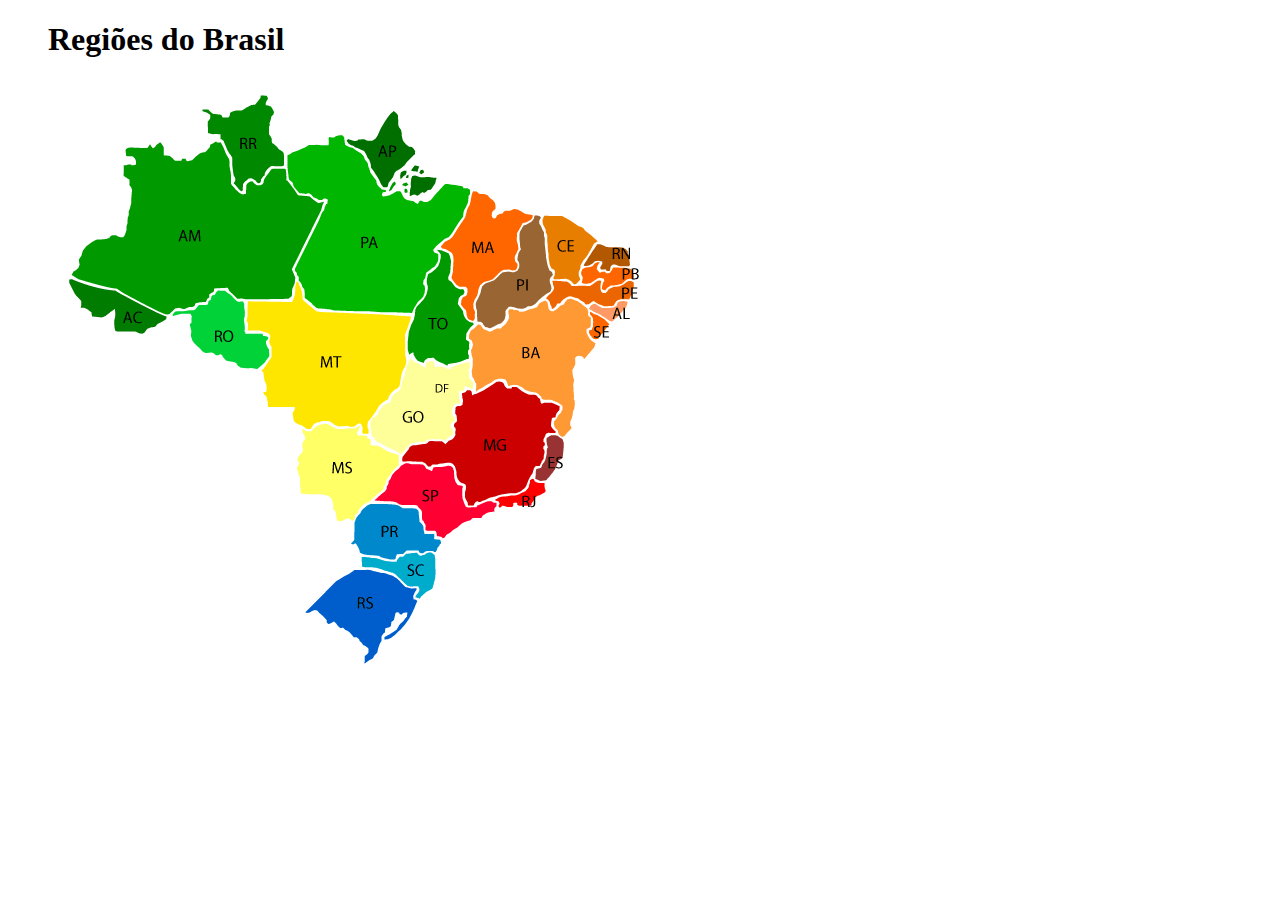
<file: brasil/index.html>
<!DOCTYPE html>
  <html>
    <head>
      <title>Regiões do Brasil</title>

      <meta charset="utf-8">
      <meta name="keyword" content="Regiões, Brasil">
      <meta name="description" content="Regiões do Brasil e sua demarcação">
      <meta name="author" content="Lucas Siqueira Fernandes e João Victor Leite">
    </head>

    <body>
      <figure>
        <figcaption><h1>Regiões do Brasil</h1></figcaption>
        <img src="Brasil.gif" alt="" usemap="#map" />
      </figure>


      <map name="map">

            <area shape="poly" coords="517, 356, 525, 348, 527, 279, 543, 276, 581, 225, 592, 202, 581,
            168, 514, 137, 426, 114, 395, 169, 409, 207, 430, 243, 423, 303, 463, 303, 507, 322"
            href="https://pt.wikipedia.org/wiki/Regi%C3%B5es_do_Brasil#Nordeste" title="Nordeste" alt="Nordeste"/>



            <area shape="poly" coords="397, 454, 490, 423, 517, 379, 514, 361, 500, 344, 509, 329, 446,
            304, 417, 314, 406, 357, 354, 370, 325, 422, 373, 429, 377, 449"
            href="https://pt.wikipedia.org/wiki/Regi%C3%B5es_do_Brasil#Sudeste" title="Sudeste" alt="Sudeste"/>



            <area shape="poly" coords="259, 530, 306, 490, 317, 483, 309, 466, 299, 463, 305, 458, 314,
            428, 351, 423, 367, 429, 375, 453, 387, 457, 396, 464, 386, 473, 386, 507, 368, 519, 353, 548, 318, 584, 317, 565"
            href="https://pt.wikipedia.org/wiki/Regi%C3%B5es_do_Brasil#Sul" title="Sul" alt="Sul"/>




            <area shape="poly" coords="219, 301, 221, 322, 248, 336, 259,
            350, 254, 412, 282, 419, 290, 441, 306, 440, 351, 383, 364, 359, 403, 354,
            421, 288, 362, 283, 361, 241, 266, 235, 252, 208, 249, 227, 205, 223, 204, 247, 225, 251"
            href="https://pt.wikipedia.org/wiki/Regi%C3%B5es_do_Brasil#Centro-Oeste" title="Centro-Oeste" alt="Centro-Oeste"/>




            <area shape="poly" coords="21, 205, 49, 238, 67, 228, 70, 248, 96, 253, 120, 236, 127,
            227, 144, 236, 147, 262, 165, 277, 172, 273, 192, 287, 218, 289, 221, 271, 218, 254, 198,
            251, 197, 227, 198, 217, 245, 220, 247, 196, 266, 228, 364, 233, 376, 213, 371, 202, 391,
            184, 387, 173, 424, 119, 385, 169, 361, 264, 372, 283, 421, 279, 419, 254, 426, 242, 412,
            232, 411, 216, 416, 213, 404, 190, 397, 174, 403, 152, 425, 112, 399, 106, 382, 121, 390,
            100, 366, 98, 378, 92, 365, 68, 349, 54, 348, 33, 326, 59, 301, 62, 292, 55, 281, 58, 281,
            64, 263, 66, 236, 75, 223, 58, 223, 34, 218, 17, 183, 34, 154, 29, 161, 53, 173, 61, 137, 79,
            117, 72, 115, 64, 106, 69, 102, 66, 80, 69, 78, 76, 86, 80, 88, 88, 76, 88, 77, 98, 86, 106, 77,
            158, 67, 156, 43, 165"
            href="https://pt.wikipedia.org/wiki/Regi%C3%B5es_do_Brasil#Norte" title="Norte" alt="Norte"/>


      </map>
    </body>

  </html>
</file>
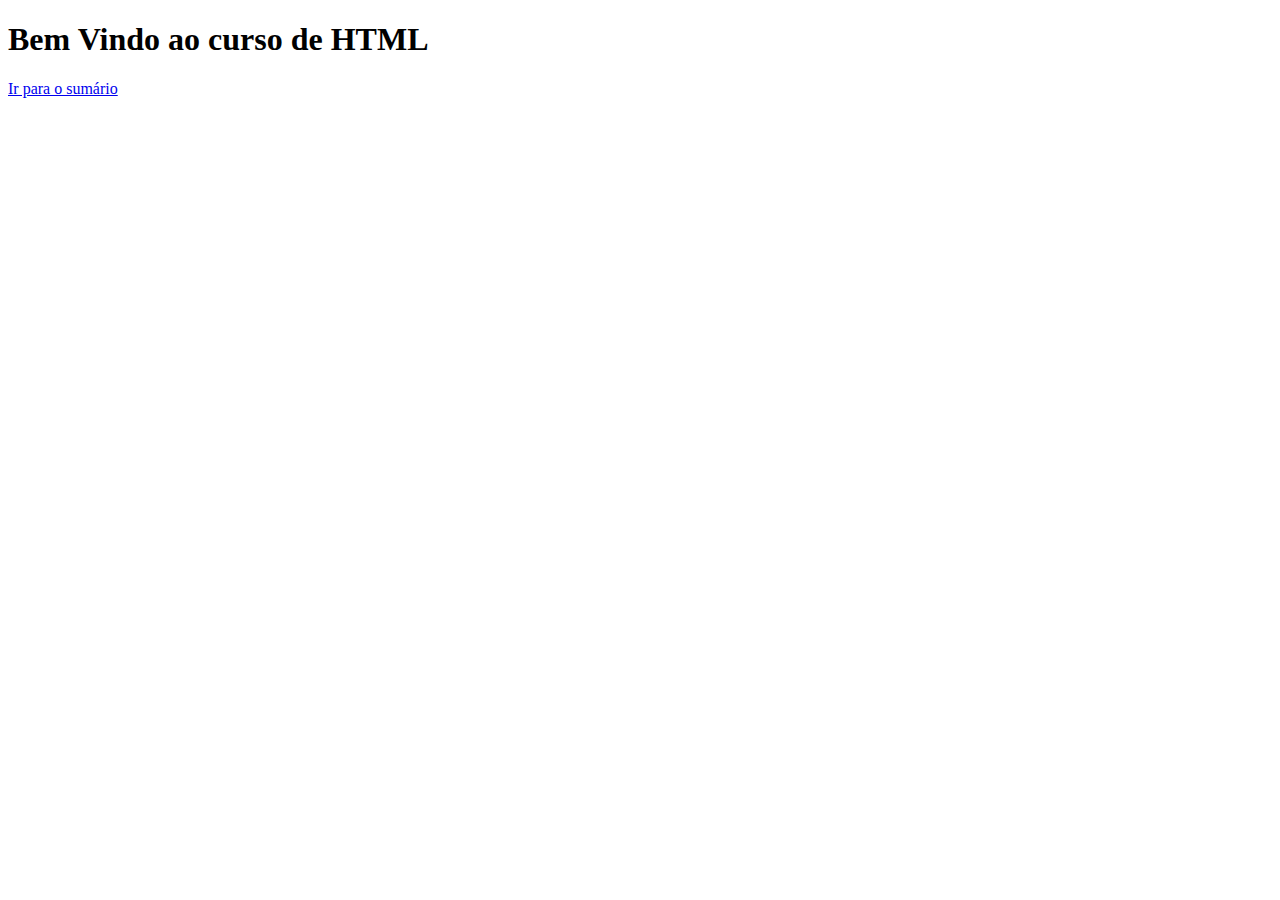
<file: curso/Index.html>
<!DOCTYPE html>
<html lang = "pt-br">
  <head>
    <meta charset="UTF-8" />

    <title>Index</title>
  </head>

  <body>

    <h1>Bem Vindo ao curso de HTML</h1>
    <a href="sumario.html">Ir para o sumário </a>

  </body>
</html>
</file>
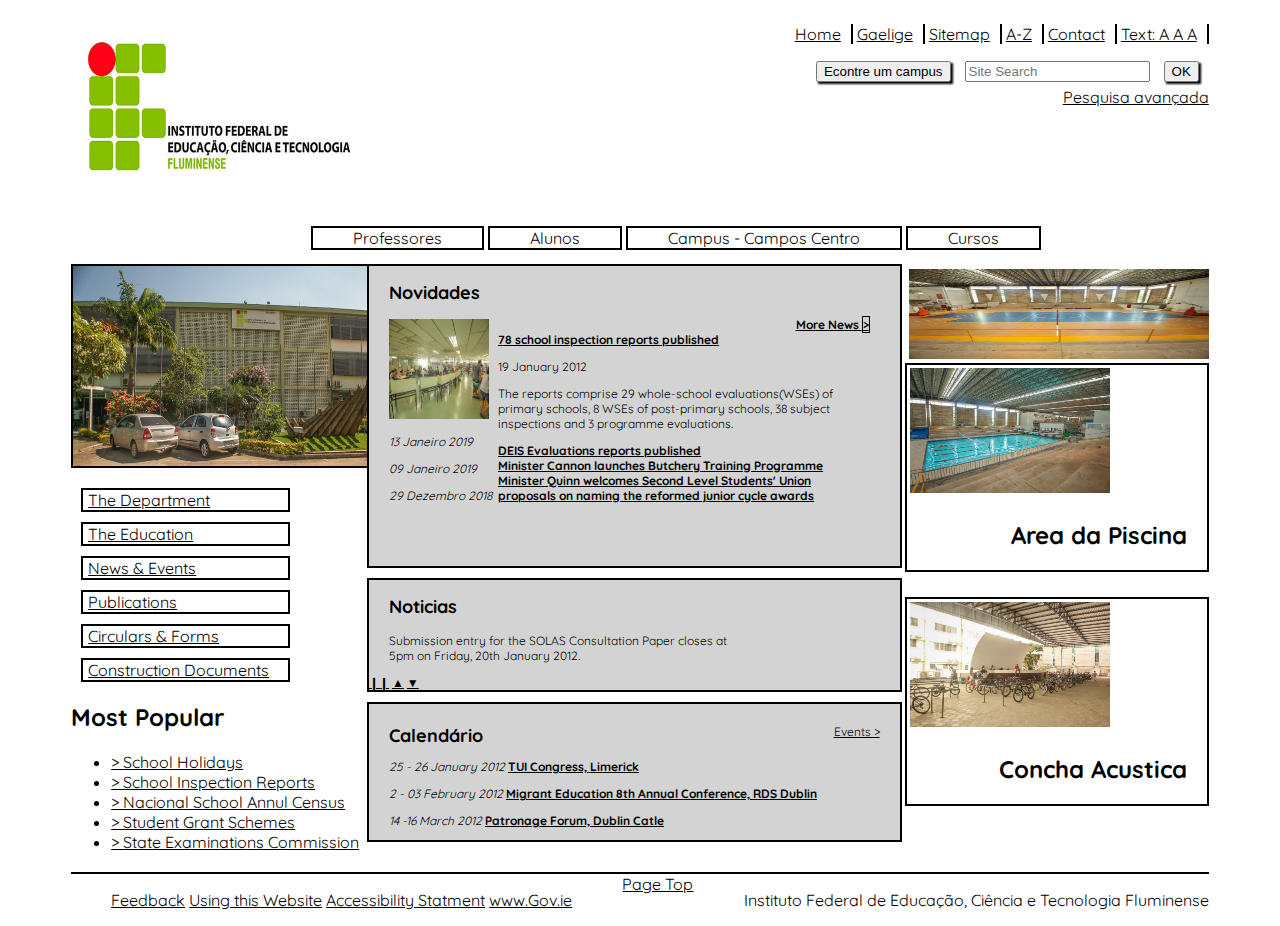
<file: P1/index.html>
<!DOCTYPE html>
<html lang="pt-br">

<head>
  <meta charset="utf-8">
  <title> Department of Education And Skills </title>
    <link rel="stylesheet" type="text/css" href="index.css">
    <link href="https://fonts.googleapis.com/css?family=Quicksand" rel="stylesheet">
</head>

<body>
  <div class="espaçamento">

  <header>
  <!-- Cabeçalho -->
  <div class="header_img">
    <img src="img_1.jpg" alt="Primeira_img"/>
  </div>


    <div class="header_pesquisa">
      <div class="header_lista_2">
    <ul>
      <li><a href="#">Home</a></li>
      <li><a href="#">Gaelige</a></li>
      <li><a href="#">Sitemap</a></li>
      <li><a href="#">A-Z</a></li>
      <li><a href="#">Contact</a></li>
      <li><a href="#">Text: A A A</a></li>
    </ul>
    </div>
    <br>
      <div class="header_school">
      <button>Econtre um campus</button>
      <input type="text"  name="escola" placeholder="Site Search"/>
      <button>OK</button>
      </div>
      <br>
      <a class="header_avançada" href="#">Pesquisa avançada</a>
  </div>
  <div class="header_lista_1">
    <ul>
      <li><a href="#">Professores</a></li>
      <li><a href="#">Alunos</a></li>
      <li><a href="#">Campus - Campos Centro</a></li>
      <li><a href="#">Cursos</a></li>
    </ul>
  </div>

  

</header>

<article>
  <section>
  <!--Lado Esquerdo-->

    <img src="img_2.jpg" alt="Segunda_img"/>

    <div class="lista_section1">
    <ul>
      <li><a href="#">The Department</a></li>
      <li><a href="#">The Education </a></li>
      <li><a href="#">News & Events</a></li>
      <li><a href="#">Publications</a></li>
      <li><a href="#">Circulars & Forms</a></li>
      <li><a href="#">Construction Documents</a></li>
    </ul>
  </div>

  <h2> Most Popular </h2>
  <div class="lista_section2">
      <ul>
        <li><a href="#">> School Holidays</a></li>
        <li><a href="#">> School Inspection Reports</a></li>
        <li><a href="#">> Nacional School Annul Census</a></li>
        <li><a href="#">> Student Grant Schemes</a></li>
        <li><a href="#">> State Examinations Commission</a></li>
      </ul>
    </div>
  </section>

  <aside class="meio">
      <!--Parte do Meio-->
      <div class="whatsnew">
      <!--What's New-->
      <div class="whatsnewleft">
        <h2> Novidades </h2>
        <img src="img_6.jpg" alt"Sem_img"/>
        <p>13 Janeiro 2019</p>
        <p>09 Janeiro 2019</p>
        <p>29 Dezembro 2018</p>
      </div>

      <div class="whatsnewright">
        <a class="morenews" href="#">More News <span>></span></a>
        <br>
        <a href="#">78 school inspection reports published</a>
        <p> 19 January 2012 </p>
        <p> The reports comprise 29 whole-school evaluations(WSEs) of primary schools, 8 WSEs of post-primary schools, 38 subject inspections and 3 programme evaluations. </p>

        <a href="#">DEIS Evaluations reports published</a>
        <br>
        <a href="#">Minister Cannon launches Butchery Training Programme</a>
        <br>
        <a href="#">Minister Quinn welcomes Second Level Students' Union proposals on naming the reformed junior cycle awards</a>
      </div>
    </div>

    <div class="newsticker">
      <!--Newsticker-->
      <div class="newstickerleft">
      <h2>Noticias</h2>
      <p>Submission entry for the SOLAS Consultation Paper closes at 5pm on Friday, 20th January 2012.</p>
    </div>
    <div class="newsticker_right">
      <a href="#">❙❙</a>
      <a href="#">▲</a>
      <a href="#">▼</a>
    </div>

    </div>

    <div class="calendario">
      <!--calendario-->
      <div class="calendariocima">
        <h2>Calendário</h2>
        <a href="#">Events ></a>
      </div>

      <div class="calendariobaixo">
          <p><i>25 - 26 January 2012</i> <b><u>TUI Congress, Limerick</u></b></p>
          <p><i>2 - 03 February 2012</i> <b><u>Migrant Education 8th Annual Conference, RDS Dublin</u></b></p>
          <p><i>14 -16 March 2012</i> <b><u>Patronage Forum, Dublin Catle</u></b></p>
      </div>
    </div>

  </aside>

  <aside class="direito">
    <!--Lado Direito-->
    <div class="img1">
      <img src="img_5.jpg" alt="Sem_img2"/>
  </div>

  <div class="img2">
    <img src="img_4.jpg" alt="Sem_img3"/>
    <h2>Area da Piscina</h2>
  </div>

  <div class="img3">
    <img src="img_3.jpg" alt="Sem_img4"/>
    <h2>Concha Acustica</h2>
  </div>
  </aside>

  </article>

  <footer>
    <!--Parte inferior-->
    <ul>
      <li><a href="#">Feedback</a></li>
      <li><a href="#">Using this Website</a></li>
      <li><a href="#">Accessibility Statment</a></li>
      <li><a href="#">www.Gov.ie</a></li>
    </ul>

    <a class="top" href="#"> Page Top</a> 
    <p> Instituto Federal de Educação, Ciência e Tecnologia Fluminense </p>
  </footer>

</div>
</body>


</html>
</file>
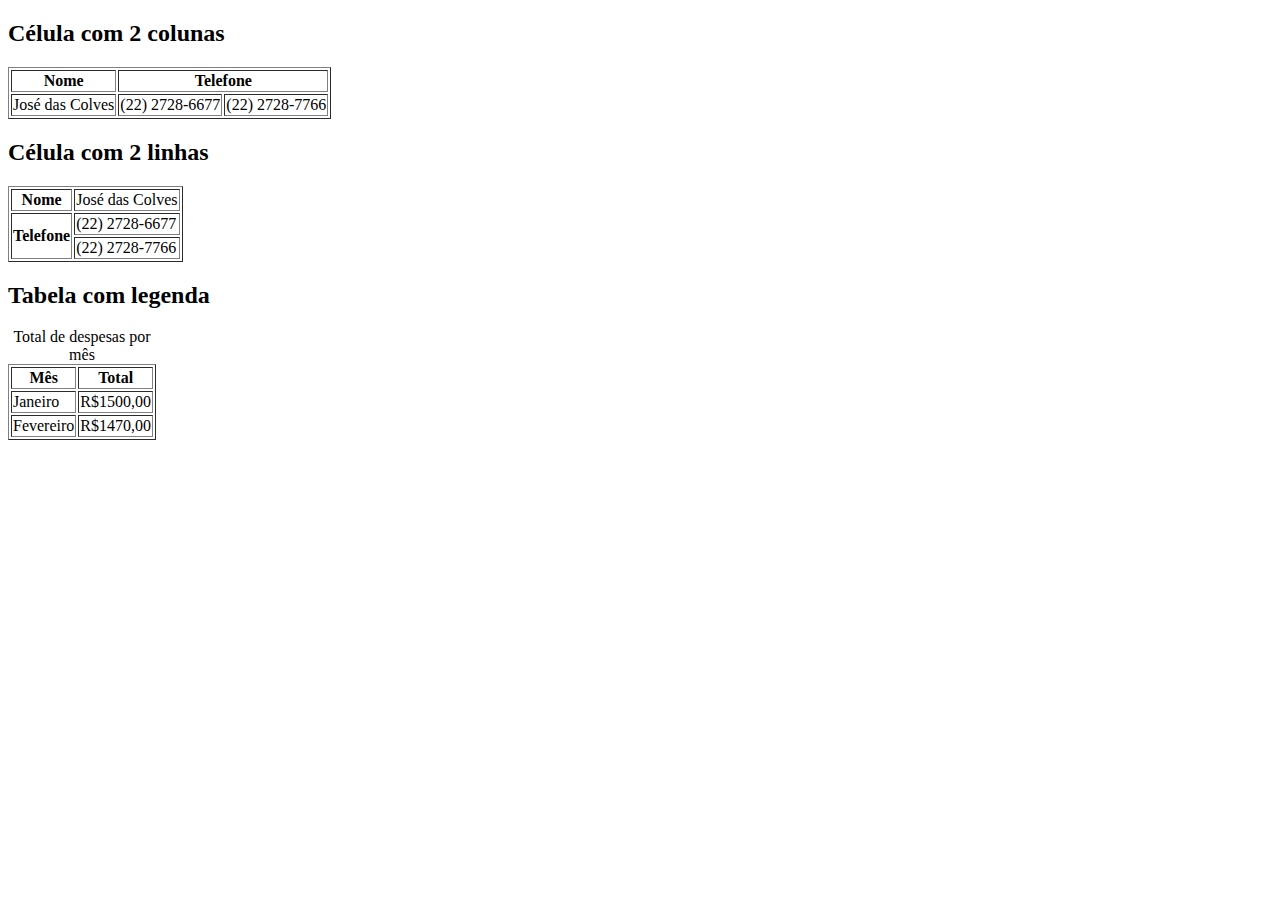
<file: Tabelas/index.html>
<!DOCTYPE html>
  <html>
    <head>
      <title>Regiões do Brasil</title>

      <meta charset="utf-8">
      <meta name="keyword" content="Regiões, Brasil">
      <meta name="description" content="Regiões do Brasil e sua demarcação">
      <meta name="author" content="Lucas Siqueira Fernandes e João Victor Leite">
    </head>

    <body>

      <h2>Célula com 2 colunas</h2>
      <table border="1">
        <tr>
          <th> Nome </th>
          <th colspan="2"> Telefone </th>
        </tr>
        <tr>
          <td> José das Colves </td>
          <td> (22) 2728-6677 </td>
          <td> (22) 2728-7766 </td>
        </tr>
      </table>

        <h2>Célula com 2 linhas</h2>
        <table border="1">
          <tr>
            <th> Nome </th>
            <td> José das Colves</td>
          </tr>
          <tr>
            <th rowspan="2"> Telefone </th>
            <td> (22) 2728-6677 </td>
          </tr>
          <tr>
            <td> (22) 2728-7766 </td>
          </tr>
        </table>

        <h2>Tabela com legenda</h2>
        <table border="1">
          <caption> Total de despesas por mês </caption>
          <tr>
            <th> Mês </th>
            <th> Total </th>
          </tr>
          <tr>
            <td> Janeiro </td>
            <td> R$1500,00 </td>
          </tr>
          <tr>
            <td> Fevereiro </td>
            <td> R$1470,00 </td>
          </tr>
        </table>



    </body>

  </html>
</file>
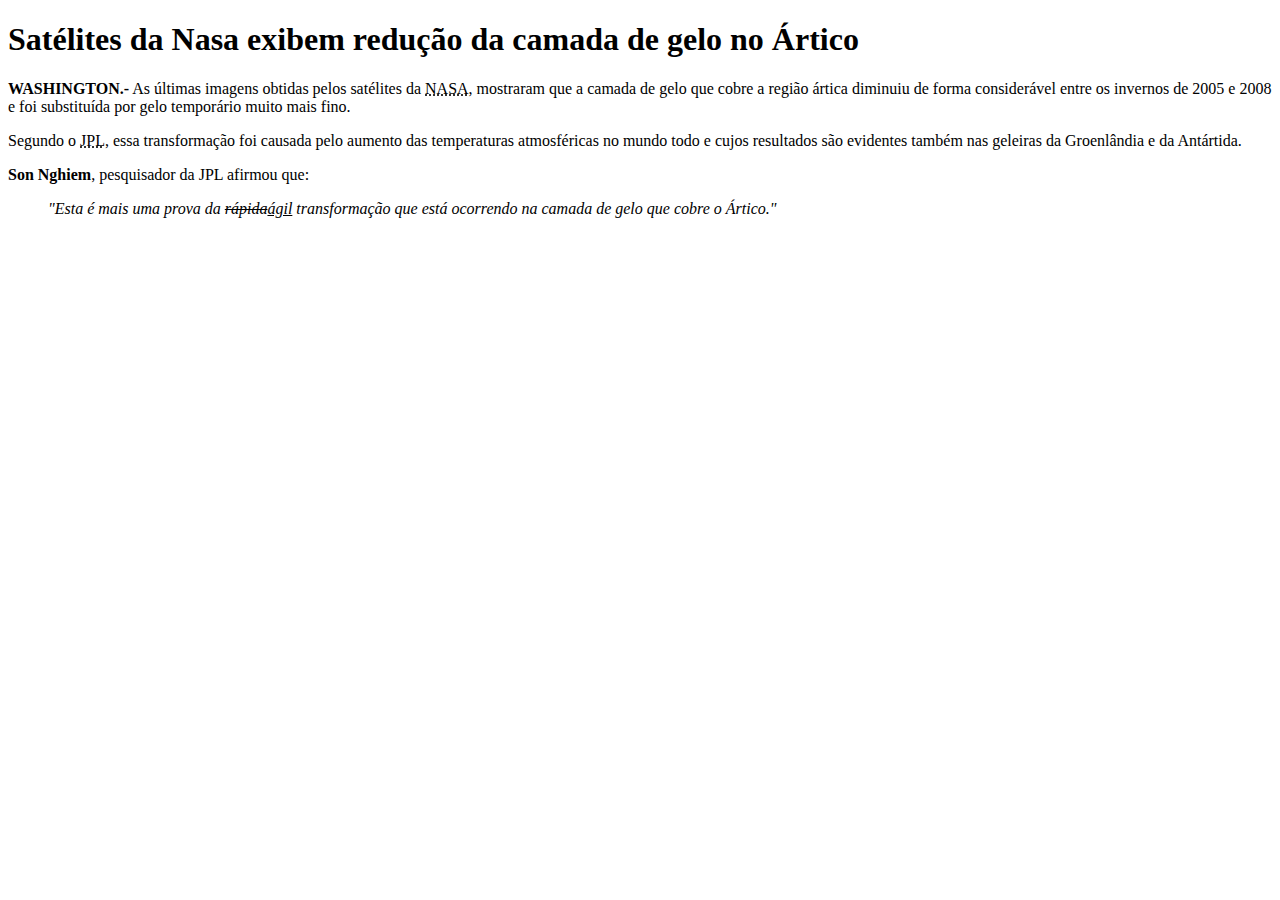
<file: Pagina.html>
<!DOCTYPE html>
<html lang = "pt-br">
<head>
<meta charset = "utf-8">
<meta  name= "keywords" content="Nasa, Satélites, JPL">
<meta  name= "description" content="Estudo sobre a redução da camada de gelo no Ártico">
<meta  name= "author" content="João Leite">

<title> Teste </title>
</head>

<body>
<h1> Satélites da Nasa exibem redução da camada de gelo no Ártico</h1>


<p><b>WASHINGTON.-</b> As últimas imagens obtidas pelos satélites da <abbr title="National Aeronautics and Space Administration">NASA</abbr>,
  mostraram que a camada de gelo que cobre a região ártica diminuiu de forma
  considerável entre os invernos de 2005 e 2008 e foi substituída por gelo temporário muito mais fino.</p>

<p>Segundo o <abbr title="Jet Propulsion Laboratory">JPL</abbr>, essa transformação foi causada pelo aumento das temperaturas atmosféricas no mundo todo e
  cujos resultados são evidentes também nas geleiras da Groenlândia e da Antártida.</p>

 <p><b>Son Nghiem</b>, pesquisador da JPL afirmou que:</p>

    <p><blockquote><em>"Esta é mais uma prova da <del>rápida</del><ins>ágil</ins> transformação que está ocorrendo na camada de gelo que cobre o Ártico."</em></blockquote</p>

</body>
</html>
</file>
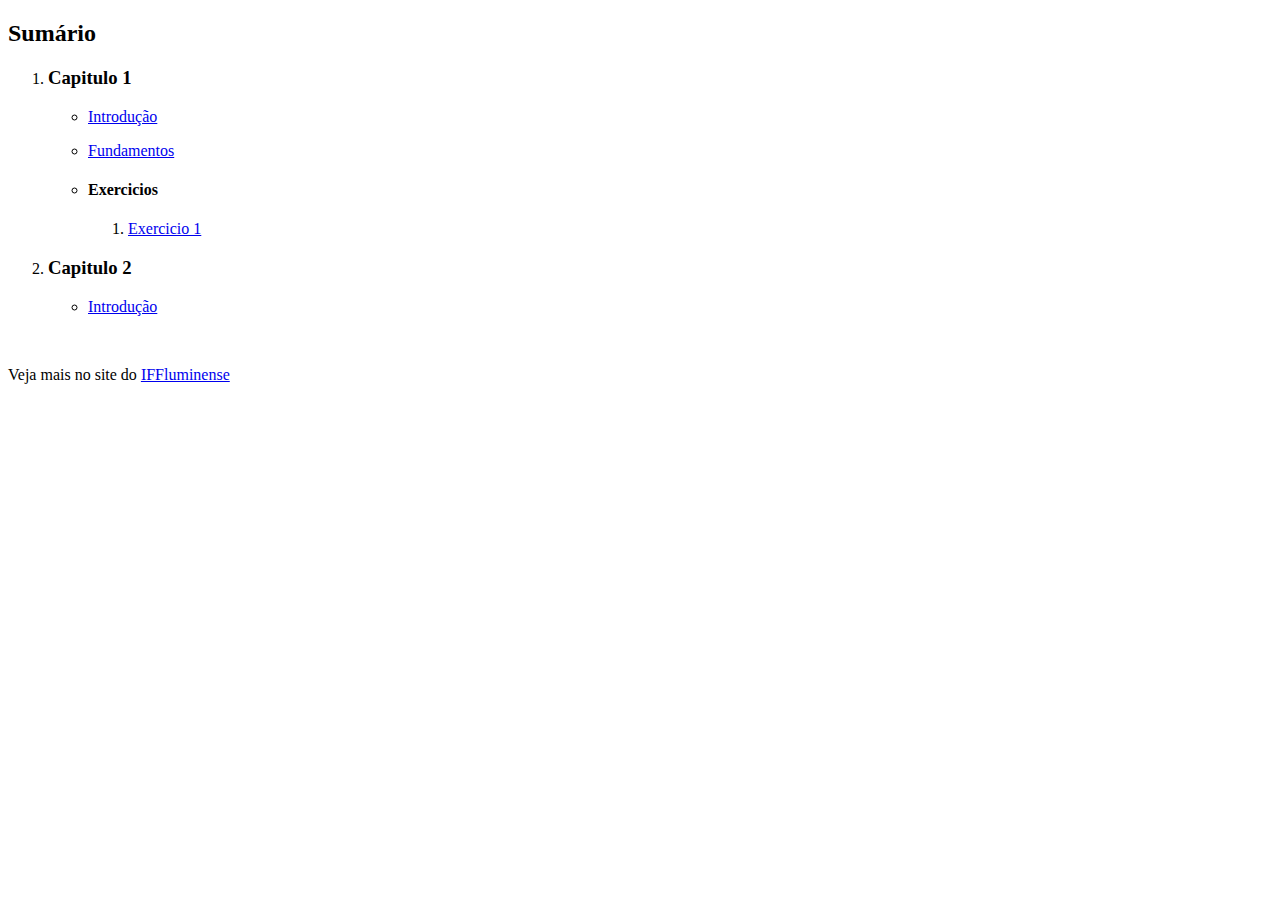
<file: curso/sumario.html>
<!DOCTYPE html>
<html lang = "pt-br">
  <head>
  <meta charset="UTF-8" />

  <title>Sumário</title>
  </head>

  <body>

  <h2>Sumário</h2>

    <ol>
      <li><h3>Capitulo 1</h3></li>

      <ul>
          <li>
            <p>
              <a href="capitulo1/introducao.html">Introdução</a>
            </p>
          </li>

          <li>
            <p>
              <a href="capitulo1/fundamentos.html">Fundamentos</a>
            </p>
          </li>

          <li>
            <h4>Exercicios</h4>
          </li>

          <ol>
            <li>
              <p>
                <a href="capitulo1/exercicios/ex1.html">Exercicio 1</a>
              </p>
            </li>
          </ol>
      </ul>

          <li>
            <h3>Capitulo 2</h3>
          </li>
      <ul>
          <li>
            <p>
              <a href="capitulo2/introducao.html">Introdução</a>
            </p>
          </li>
      </ul>

    </ol>

    <br /> <p> Veja mais no site do <a href="http://portal1.iff.edu.br/">IFFluminense</a> </p>

  </body>
</html>
</file>
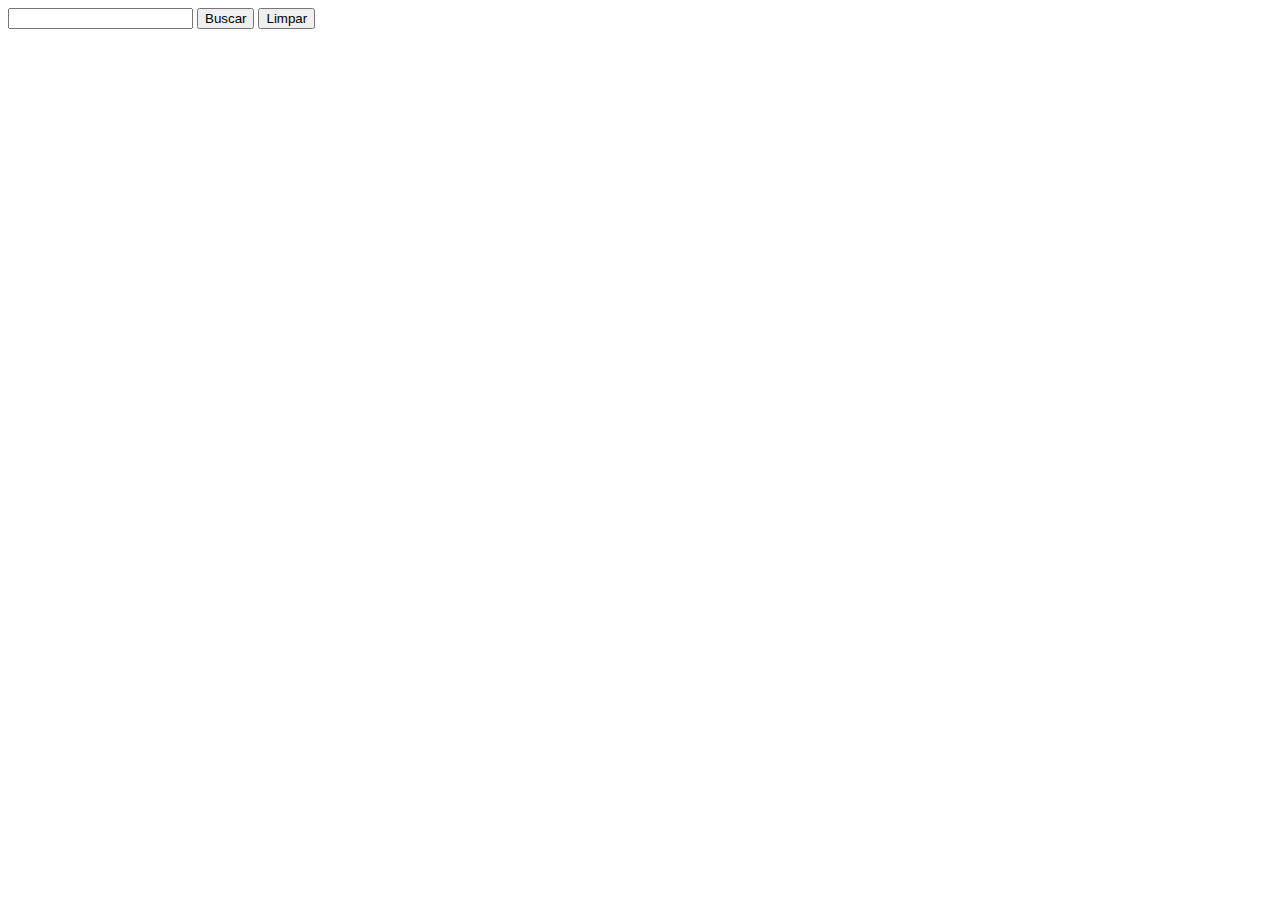
<file: form/form.html>
<!DOCTYPE html>
<html lang = "pt-bt">
<head>
  <title>Formulario</title>
</head>
<body>
  <form action="https://google.com.br/search?" method="get">
    <input type="text" name="q" value="">
    <input type="submit" name="Buscar" value="Buscar">
    <input type="reset" name="Limpar" value="Limpar">
  </form>
</body>
</html>
</file>
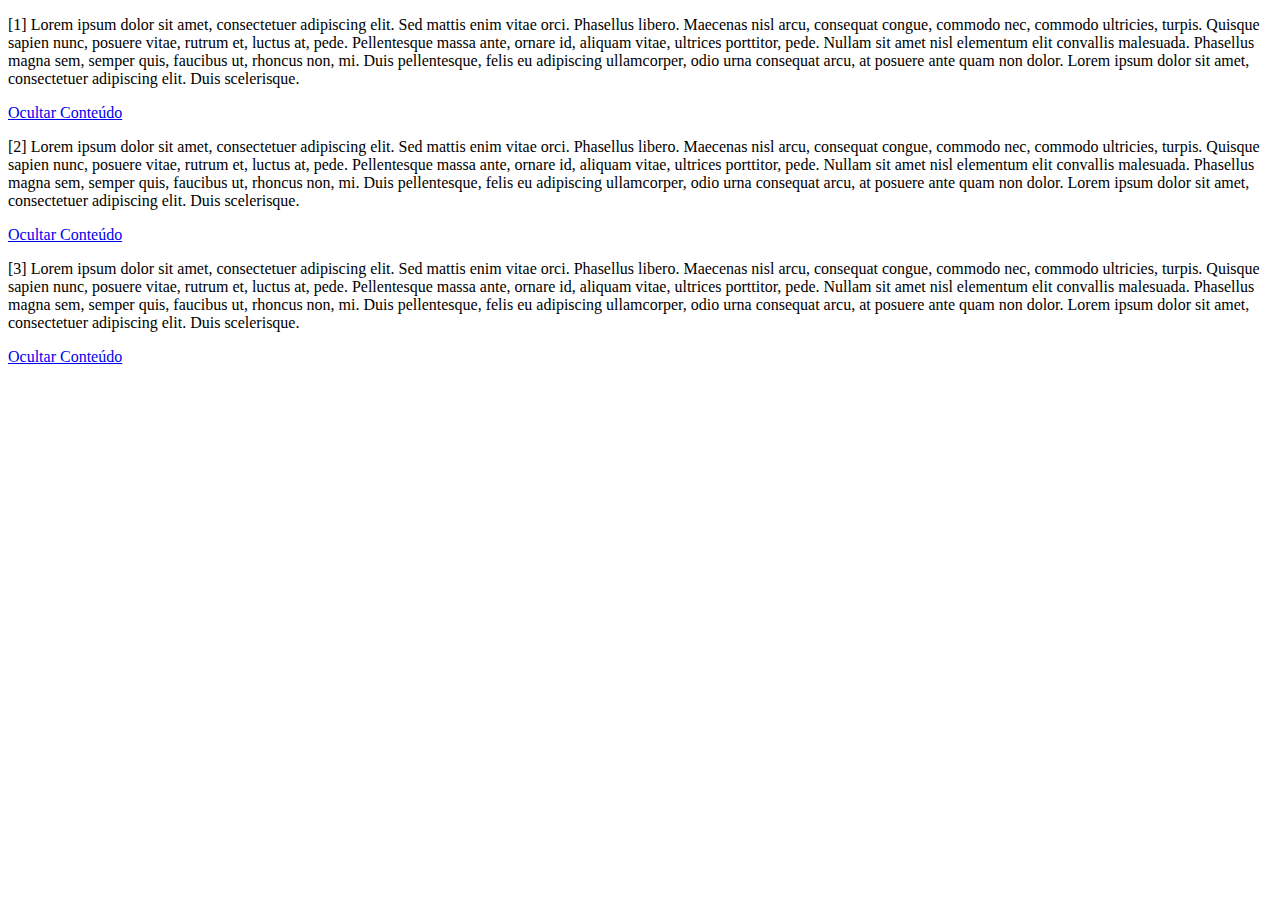
<file: Js/trab1.html>
<!DOCTYPE html>
<html >
  <head>
    <meta charset="utf-8">
    <title>Trabalho 1</title>
    <script src="trab1.js">
    </script>
  </head>
  <body>

  <p id="conteudo_1">[1] Lorem ipsum dolor sit amet, consectetuer adipiscing elit.
       Sed mattis enim vitae orci. Phasellus libero.
       Maecenas nisl arcu, consequat congue, commodo nec, commodo ultricies, turpis.
       Quisque sapien nunc, posuere vitae, rutrum et, luctus at, pede.
       Pellentesque massa ante, ornare id, aliquam vitae, ultrices porttitor, pede.
       Nullam sit amet nisl elementum elit convallis malesuada. Phasellus magna sem, semper quis, faucibus ut, rhoncus non, mi.
       Duis pellentesque, felis eu adipiscing ullamcorper, odio urna consequat arcu, at posuere ante quam non dolor.
       Lorem ipsum dolor sit amet, consectetuer adipiscing elit. Duis scelerisque.</p>
    <a  onclick="ocultar('conteudo_1', 'enlace_1')" id="enlace_1" href="#">Ocultar Conteúdo</a>

<br>

  <p id="conteudo_2">[2] Lorem ipsum dolor sit amet, consectetuer adipiscing elit. Sed mattis enim vitae orci.
    Phasellus libero. Maecenas nisl arcu, consequat congue, commodo nec, commodo ultricies, turpis.
    Quisque sapien nunc, posuere vitae, rutrum et, luctus at, pede.
    Pellentesque massa ante, ornare id, aliquam vitae, ultrices porttitor, pede.
    Nullam sit amet nisl elementum elit convallis malesuada. Phasellus magna sem, semper quis, faucibus ut, rhoncus non, mi.
    Duis pellentesque, felis eu adipiscing ullamcorper, odio urna consequat arcu, at posuere ante quam non dolor.
     Lorem ipsum dolor sit amet, consectetuer adipiscing elit. Duis scelerisque.</p>
  <a onclick="ocultar('conteudo_2', 'enlace_2')" id="enlace_2" href="#">Ocultar Conteúdo</a>

<br>

  <p id="conteudo_3">[3] Lorem ipsum dolor sit amet, consectetuer adipiscing elit. Sed mattis enim vitae orci.
    Phasellus libero. Maecenas nisl arcu, consequat congue, commodo nec, commodo ultricies, turpis.
    Quisque sapien nunc, posuere vitae, rutrum et, luctus at, pede. Pellentesque massa ante, ornare id, aliquam vitae, ultrices porttitor, pede.
     Nullam sit amet nisl elementum elit convallis malesuada. Phasellus magna sem, semper quis, faucibus ut, rhoncus non, mi.
     Duis pellentesque, felis eu adipiscing ullamcorper, odio urna consequat arcu, at posuere ante quam non dolor.
      Lorem ipsum dolor sit amet, consectetuer adipiscing elit. Duis scelerisque.</p>
  <a onclick="ocultar('conteudo_3', 'enlace_3')" id="enlace_3" href="#">Ocultar Conteúdo</a>

  </body>
</html>
</file>
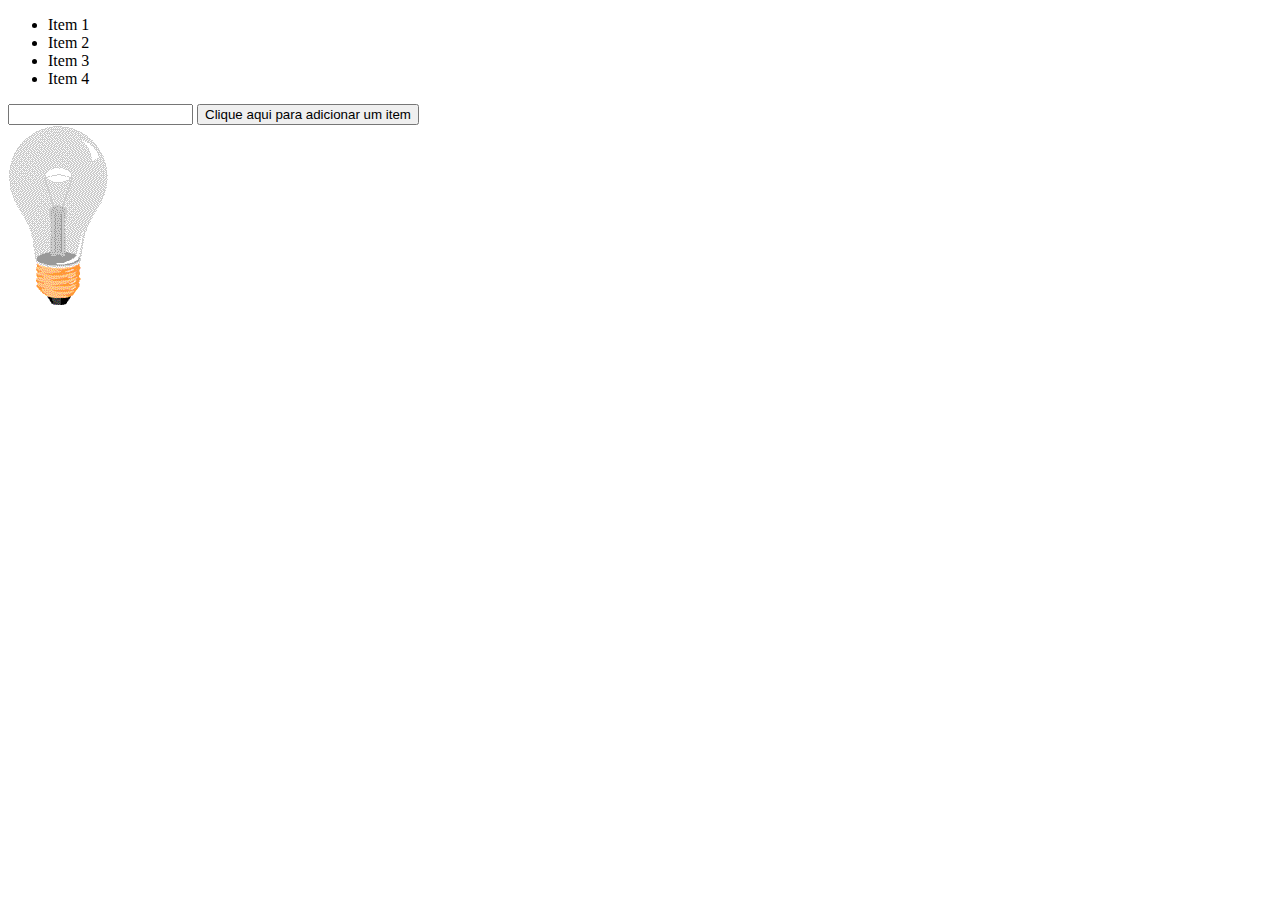
<file: Js/trab2.html>
<!DOCTYPE html>
<html>
  <head>
    <meta charset="utf-8">
    <title>Trabalho 2</title>
    <script src="trab2.js">
    </script>
  </head>
  <body>
    <ul id='lista'>
       <li>Item 1</li>
       <li>Item 2</li>
       <li>Item 3</li>
       <li>Item 4</li>
   </ul>
   <input type="text" id='entrada'>
   <button onclick="adiciona()"  type="submit" >Clique aqui para adicionar um item </button>
   <br>
   <img id='lampada' onclick="acende()" src="lampada_off.gif"></img>
  </body>
</html>
</file>
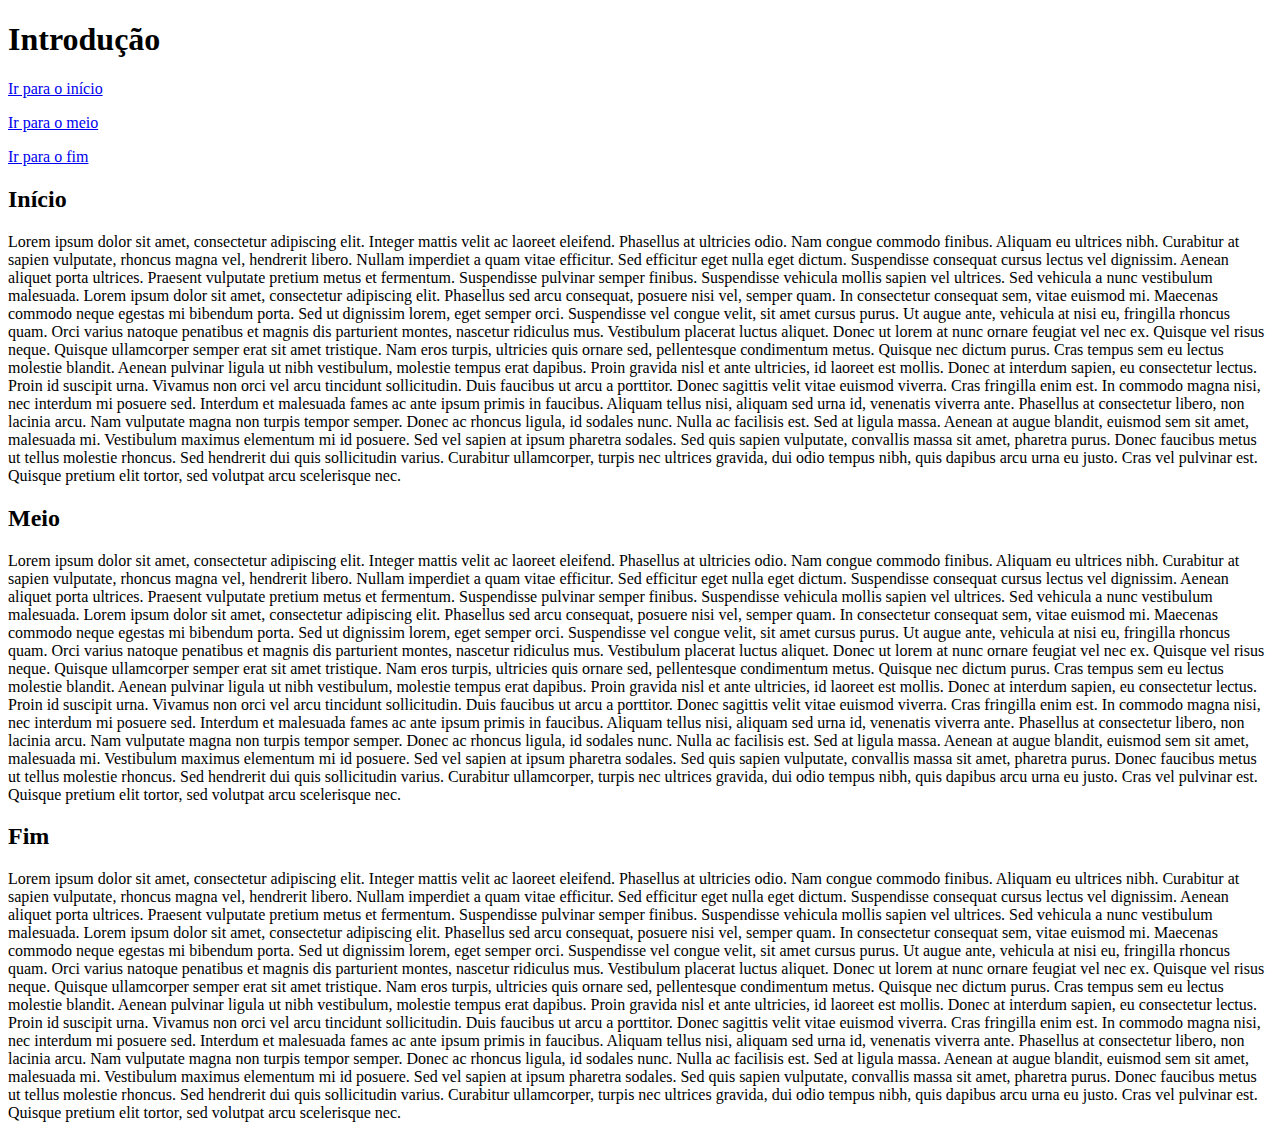
<file: curso/capitulo1/introducao.html>
<!DOCTYPE html>
<html lang = "pt-br">
<head>
<meta charset="UTF-8" />

<title>Introdução</title>
</head>

<body>

<h1>Introdução</h1>
<p> <a href="#inicio">Ir para o início</a> </p>
<p> <a href="#meio">Ir para o meio</a> </p>
<p> <a href="#fim">Ir para o fim</a> </p>

<h2 id="inicio">Início</h2>

<p>

Lorem ipsum dolor sit amet, consectetur adipiscing elit. Integer mattis velit ac laoreet eleifend.
Phasellus at ultricies odio. Nam congue commodo finibus.
Aliquam eu ultrices nibh. Curabitur at sapien vulputate, rhoncus magna vel, hendrerit libero. Nullam imperdiet a quam vitae efficitur.
Sed efficitur eget nulla eget dictum. Suspendisse consequat cursus lectus vel dignissim. Aenean aliquet porta ultrices.
Praesent vulputate pretium metus et fermentum.

Suspendisse pulvinar semper finibus. Suspendisse vehicula mollis sapien vel ultrices.
Sed vehicula a nunc vestibulum malesuada. Lorem ipsum dolor sit amet, consectetur adipiscing elit.
Phasellus sed arcu consequat, posuere nisi vel, semper quam. In consectetur consequat sem, vitae euismod mi.
Maecenas commodo neque egestas mi bibendum porta. Sed ut dignissim lorem, eget semper orci. Suspendisse vel congue velit, sit amet cursus purus.
Ut augue ante, vehicula at nisi eu, fringilla rhoncus quam. Orci varius natoque penatibus et magnis dis parturient montes, nascetur ridiculus mus.

Vestibulum placerat luctus aliquet. Donec ut lorem at nunc ornare feugiat vel nec ex. Quisque vel risus neque.
Quisque ullamcorper semper erat sit amet tristique. Nam eros turpis, ultricies quis ornare sed, pellentesque condimentum metus.
Quisque nec dictum purus. Cras tempus sem eu lectus molestie blandit. Aenean pulvinar ligula ut nibh vestibulum, molestie tempus erat dapibus.
Proin gravida nisl et ante ultricies, id laoreet est mollis. Donec at interdum sapien, eu consectetur lectus. Proin id suscipit urna.

Vivamus non orci vel arcu tincidunt sollicitudin. Duis faucibus ut arcu a porttitor.
Donec sagittis velit vitae euismod viverra. Cras fringilla enim est. In commodo magna nisi, nec interdum mi posuere sed.
Interdum et malesuada fames ac ante ipsum primis in faucibus. Aliquam tellus nisi, aliquam sed urna id, venenatis viverra ante.

Phasellus at consectetur libero, non lacinia arcu. Nam vulputate magna non turpis tempor semper. Donec ac rhoncus ligula, id sodales nunc.
Nulla ac facilisis est. Sed at ligula massa. Aenean at augue blandit, euismod sem sit amet, malesuada mi. Vestibulum maximus elementum mi id posuere.
Sed vel sapien at ipsum pharetra sodales. Sed quis sapien vulputate, convallis massa sit amet, pharetra purus. Donec faucibus metus ut tellus molestie rhoncus.
Sed hendrerit dui quis sollicitudin varius. Curabitur ullamcorper, turpis nec ultrices gravida, dui odio tempus nibh, quis dapibus arcu urna eu justo.
Cras vel pulvinar est. Quisque pretium elit tortor, sed volutpat arcu scelerisque nec. </p>

<h2 id="meio">Meio</h2>

<p>

Lorem ipsum dolor sit amet, consectetur adipiscing elit. Integer mattis velit ac laoreet eleifend.
Phasellus at ultricies odio. Nam congue commodo finibus.
Aliquam eu ultrices nibh. Curabitur at sapien vulputate, rhoncus magna vel, hendrerit libero. Nullam imperdiet a quam vitae efficitur.
Sed efficitur eget nulla eget dictum. Suspendisse consequat cursus lectus vel dignissim. Aenean aliquet porta ultrices.
Praesent vulputate pretium metus et fermentum.

Suspendisse pulvinar semper finibus. Suspendisse vehicula mollis sapien vel ultrices.
Sed vehicula a nunc vestibulum malesuada. Lorem ipsum dolor sit amet, consectetur adipiscing elit.
Phasellus sed arcu consequat, posuere nisi vel, semper quam. In consectetur consequat sem, vitae euismod mi.
Maecenas commodo neque egestas mi bibendum porta. Sed ut dignissim lorem, eget semper orci. Suspendisse vel congue velit, sit amet cursus purus.
Ut augue ante, vehicula at nisi eu, fringilla rhoncus quam. Orci varius natoque penatibus et magnis dis parturient montes, nascetur ridiculus mus.

Vestibulum placerat luctus aliquet. Donec ut lorem at nunc ornare feugiat vel nec ex. Quisque vel risus neque.
Quisque ullamcorper semper erat sit amet tristique. Nam eros turpis, ultricies quis ornare sed, pellentesque condimentum metus.
Quisque nec dictum purus. Cras tempus sem eu lectus molestie blandit. Aenean pulvinar ligula ut nibh vestibulum, molestie tempus erat dapibus.
Proin gravida nisl et ante ultricies, id laoreet est mollis. Donec at interdum sapien, eu consectetur lectus. Proin id suscipit urna.

Vivamus non orci vel arcu tincidunt sollicitudin. Duis faucibus ut arcu a porttitor.
Donec sagittis velit vitae euismod viverra. Cras fringilla enim est. In commodo magna nisi, nec interdum mi posuere sed.
Interdum et malesuada fames ac ante ipsum primis in faucibus. Aliquam tellus nisi, aliquam sed urna id, venenatis viverra ante.

Phasellus at consectetur libero, non lacinia arcu. Nam vulputate magna non turpis tempor semper. Donec ac rhoncus ligula, id sodales nunc.
Nulla ac facilisis est. Sed at ligula massa. Aenean at augue blandit, euismod sem sit amet, malesuada mi. Vestibulum maximus elementum mi id posuere.
Sed vel sapien at ipsum pharetra sodales. Sed quis sapien vulputate, convallis massa sit amet, pharetra purus. Donec faucibus metus ut tellus molestie rhoncus.
Sed hendrerit dui quis sollicitudin varius. Curabitur ullamcorper, turpis nec ultrices gravida, dui odio tempus nibh, quis dapibus arcu urna eu justo.
Cras vel pulvinar est. Quisque pretium elit tortor, sed volutpat arcu scelerisque nec. </p>

<h2 id="fim">Fim</h2>

<p>

Lorem ipsum dolor sit amet, consectetur adipiscing elit. Integer mattis velit ac laoreet eleifend.
Phasellus at ultricies odio. Nam congue commodo finibus.
Aliquam eu ultrices nibh. Curabitur at sapien vulputate, rhoncus magna vel, hendrerit libero. Nullam imperdiet a quam vitae efficitur.
Sed efficitur eget nulla eget dictum. Suspendisse consequat cursus lectus vel dignissim. Aenean aliquet porta ultrices.
Praesent vulputate pretium metus et fermentum.

Suspendisse pulvinar semper finibus. Suspendisse vehicula mollis sapien vel ultrices.
Sed vehicula a nunc vestibulum malesuada. Lorem ipsum dolor sit amet, consectetur adipiscing elit.
Phasellus sed arcu consequat, posuere nisi vel, semper quam. In consectetur consequat sem, vitae euismod mi.
Maecenas commodo neque egestas mi bibendum porta. Sed ut dignissim lorem, eget semper orci. Suspendisse vel congue velit, sit amet cursus purus.
Ut augue ante, vehicula at nisi eu, fringilla rhoncus quam. Orci varius natoque penatibus et magnis dis parturient montes, nascetur ridiculus mus.

Vestibulum placerat luctus aliquet. Donec ut lorem at nunc ornare feugiat vel nec ex. Quisque vel risus neque.
Quisque ullamcorper semper erat sit amet tristique. Nam eros turpis, ultricies quis ornare sed, pellentesque condimentum metus.
Quisque nec dictum purus. Cras tempus sem eu lectus molestie blandit. Aenean pulvinar ligula ut nibh vestibulum, molestie tempus erat dapibus.
Proin gravida nisl et ante ultricies, id laoreet est mollis. Donec at interdum sapien, eu consectetur lectus. Proin id suscipit urna.

Vivamus non orci vel arcu tincidunt sollicitudin. Duis faucibus ut arcu a porttitor.
Donec sagittis velit vitae euismod viverra. Cras fringilla enim est. In commodo magna nisi, nec interdum mi posuere sed.
Interdum et malesuada fames ac ante ipsum primis in faucibus. Aliquam tellus nisi, aliquam sed urna id, venenatis viverra ante.

Phasellus at consectetur libero, non lacinia arcu. Nam vulputate magna non turpis tempor semper. Donec ac rhoncus ligula, id sodales nunc.
Nulla ac facilisis est. Sed at ligula massa. Aenean at augue blandit, euismod sem sit amet, malesuada mi. Vestibulum maximus elementum mi id posuere.
Sed vel sapien at ipsum pharetra sodales. Sed quis sapien vulputate, convallis massa sit amet, pharetra purus. Donec faucibus metus ut tellus molestie rhoncus.
Sed hendrerit dui quis sollicitudin varius. Curabitur ullamcorper, turpis nec ultrices gravida, dui odio tempus nibh, quis dapibus arcu urna eu justo.
Cras vel pulvinar est. Quisque pretium elit tortor, sed volutpat arcu scelerisque nec. </p>

</body>
</html>
</file>
<file: P1/index.css>
.espaçamento{
  width: 90%;
  margin-left: 5%;
  font-family: 'Quicksand', sans-serif;
}

/*Header*/
a{
  color: black;
}
.header_img, .header_lista_1, .header_lista_2{
  display: inline-block;
}

.header_lista_1 ul li, .header_lista_2 ul li{
  display: inline;
}


.header_img img{
  width: 300px;
  height: 200px;
}

.header_img{
	float: left;
	
}

.header_lista_2{
  
}

.header_school{
	float: right;
}

.header_lista_2 li{
  border-right: 2px solid black;
  padding-right: 10px;
}

.header_lista_1{
  margin-left: 200px;
}

.header_lista_1 li{
  border: 2px solid black;
  padding-left: 40px;
  padding-right: 40px;

}

.header_lista_1 a{
  text-decoration: none;
}

.header_pesquisa{
  float: right;
}

.header_avançada{
  float: right;
}

button{
  box-shadow: 2px 2px 2px;
}

.header_pesquisa button, .header_pesquisa input{
  margin-right: 10px;
  margin-bottom: 5px;
}

/*Article*/
/*Section*/

article img{
  width: 100px;
  height: 100px;
}


section, aside{
  display: inline-block;
}

section{
  width: 26%
}

.meio{
  width: 47%;
  font-size: 12px;
}

.direito{
  float: right;
  width: 26%;
}

section{
  float: left;
}

section img{
  width: 320px;
  height: 200px;
  border: 2px solid black;
}

.lista_section1 ul{
  margin-left: -30px;
}

.lista_section1 li{
  border: 2px solid black;
  padding-left: 5px;
  list-style: none;
  width: 200px;
  margin-top: 10px;
}


.listasection1 a{
  text-decoration: none;
}

.listasection2{
  border: 2px solid black;
  background-color: lightgray;
  width: 320px;
}

.listasection2 ul{
  margin-left: -30px;
}

.listasection2 li{
  list-style: none;
}

.listasection2 a{
  text-decoration: none;
}

.whatsnew{
  border: 2px solid black;
  background-color: lightgray;
  height: 300px;
}

.whatsnewleft, .whatsnewright{
  display: inline-block;
}

.whatsnewleft{
  width: 20%;
  padding-left: 20px;
}

.whatsnewright{
  width: 70%;
}

.morenews{
  float: right;
}

.whatsnewright a{
  font-weight: bold;
}

.whatsnewleft p{
  font-style: italic;
}

.morenews span{
  border: 1px solid black;
}

.newsticker{
  border: 2px solid black;
  background-color: lightgray;
  margin-top: 10px;
}

.newstickerleft, .newstickerright{
  display: inline-block;
}

.newstickerleft{
  width: 68%;
  padding-left: 20px;
}

.newstickerright{
	float: right;
  width: 18%;
}

.newstickerright a{
  display: block;
  border: 1px solid black;
  width: 10%;
  margin-top: 5px;
  margin-left: 100px;
  text-decoration: none;
}

.calendario{
  border: 2px solid black;
  background-color: lightgray;
  margin-top: 10px;
  padding-left: 20px;
}

.calendariocima h2, .calendariocima p{
  display: inline;
}

.calendariocima{
  padding-top: 20px;
}
.calendariocima a{
  float: right;
  margin-right: 20px;
}

.img1, .img2, .img3{
  float: right;
}

.img1 img{
  width:300px;
  height:90px;
  margin-top: 5px;
}

.img2{
  border: 2px solid black;
  width: 300px;
}

.img2 img, .img2 h2{
  display: inline;
}

.img2 img{
  width: 200px;
  height: 125px;
  padding: 3px;
}

.img2 h2, .img3 h2{
  float: right;
  padding-right: 20px;
}

.img3{
  margin-top: 25px;
  border: 2px solid black;
  width: 300px;
}

.img3 img, .img3 h2{
  display: inline;
}

.img3 img{
  width: 200px;
  height: 125px;
  padding: 3px;
}

footer{
  border-top: 2px solid black;
  margin-top: 30px;
}

footer ul li{
	display: inline;
}

footer ul, footer a, footer p{
display: inline;
}

footer ul{
	float: left;
}

footer p{
	float: right;
}

footer {
	text-align: center;
}
</file>
